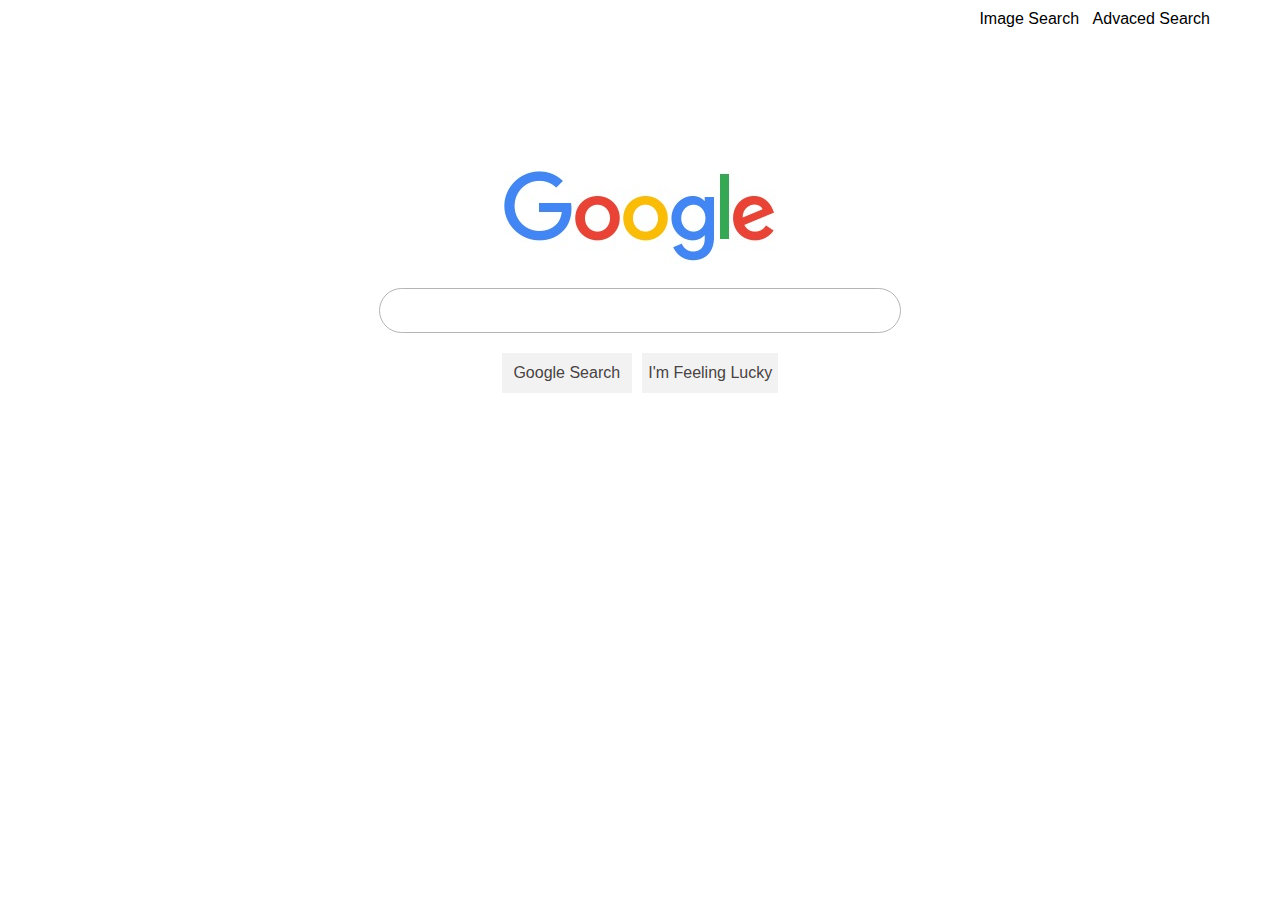
<file: index.html>
<!DOCTYPE html>
<html lang="en">
<head>
    <meta charset="UTF-8">
    <meta name="viewport" content="width=device-width, initial-scale=1.0">
    <title>Google</title>
    <link rel="stylesheet" href="index.css">
</head>
<body>
    <div class="link">
        <p style="text-align: right;">
            <a href="image_search.html" style="margin-right:10px;">Image Search</a>
            <a href="advanced_search.html" style="margin-right:70px; margin-top:30px;">Advaced Search</a>
        </p>
    </div>
    <center>
        <div class="search" style="margin-top: 100px;">
            <img src="google_logo.jpg" style="margin-top: 43px; margin-bottom:20px;" alt="logo">
            <form action="https://google.com/search">
                <input class="bar" type="text" name="q"><br>
                <input class="button" type="submit" value="Google Search">
                <input type="submit" class="lucky" style="margin-left: 6px;" name="btnI" value="I'm Feeling Lucky">

            </form>
        </div>
    </center>
</body>
</html>
</file>
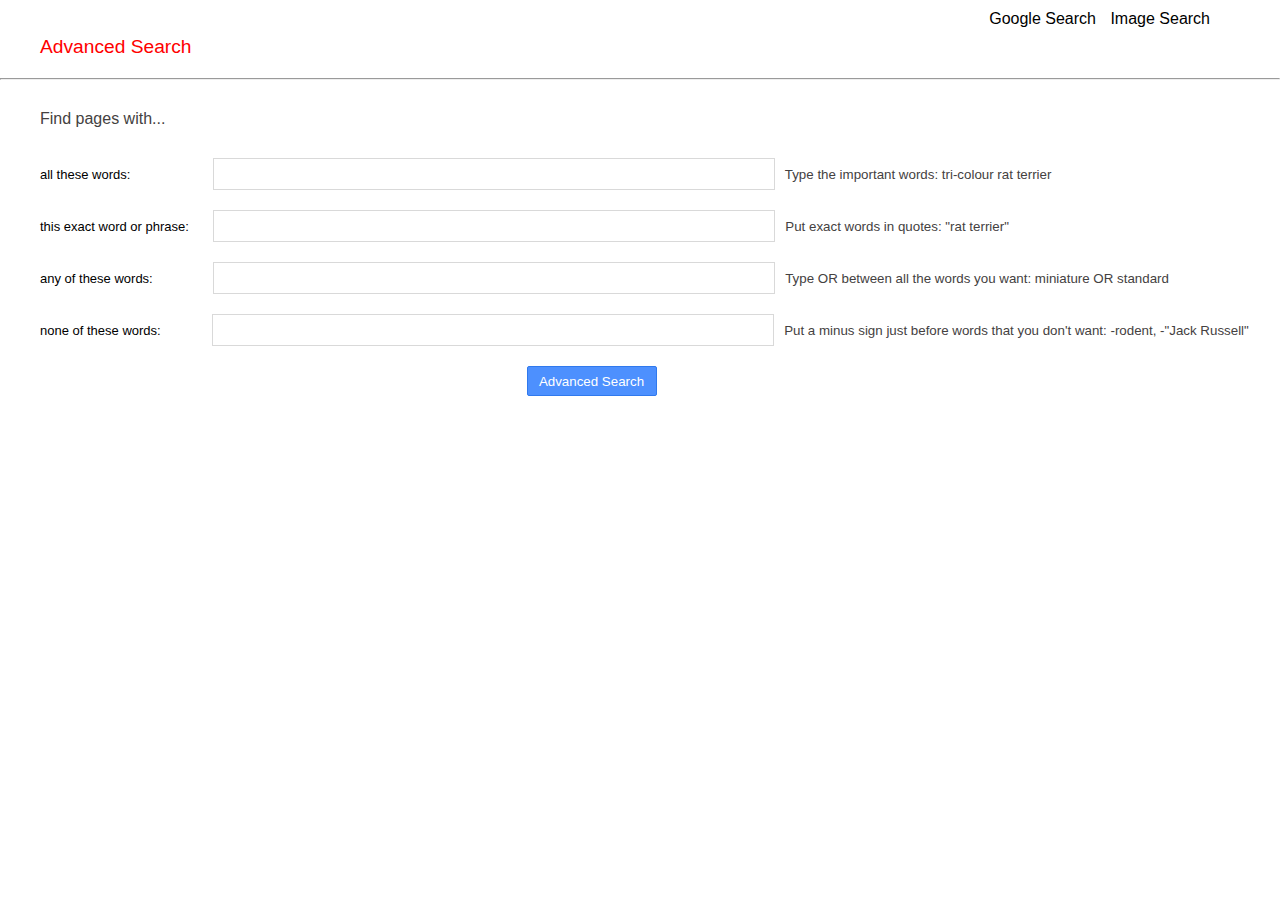
<file: advanced_search.html>
<!DOCTYPE html>
<html lang="en">
<head>
    <meta charset="UTF-8">
    <meta name="viewport" content="width=device-width, initial-scale=1.0">
    <title>Google Advanced Search</title>
    <link rel="stylesheet" href="advanced_search.css">
</head>
<body>
    <div class="link">
        <p style="text-align: right;">
            <a href="index.html" style="margin-right:10px; margin-top:30px;">Google Search</a>
            <a href="image_search.html" style="margin-right:70px;">Image Search</a>
        </p>
    </div>
    <div class="header">
        Advanced Search
    </div>
    <hr>
    <div class="content">
        <div class="title">
            Find pages with...
        </div>
        <form action="https://www.google.com/search">
            <div class="input1">
                <label for="as_q" style="font-size: 13px; margin-right:78px;">all these words:</label>
                <input type="text" name="as_q"><small style="margin-left: 10px;color: rgb(68, 65, 65); font-family:sans-serif;">Type the important words: tri-colour rat terrier</small><br>
            </div>
            <div class="input1">
                <label for="as_q" style="font-size: 13px; margin-right:20px;">this exact word or phrase:</label>
                <input type="text" name="as_epq"><small style="margin-left: 10px;color: rgb(68, 65, 65); font-family:sans-serif;">Put exact words in quotes: "rat terrier"</small><br>
            </div>
            <div class="input1">
                <label for="as_q" style="font-size: 13px; margin-right:56px;">any of these words:</label>
                <input type="text" name="as_oq"><small style="margin-left: 10px;color: rgb(68, 65, 65); font-family:sans-serif;">Type OR between all the words you want: miniature OR standard</small><br>
            </div>
            <div class="input1">
                <label for="as_q" style="font-size: 13px; margin-right:47px;">none of these words:</label>
                <input type="text" name="as_eq"><small style="margin-left: 10px;color: rgb(68, 65, 65); font-family:sans-serif;">Put a minus sign just before words that you don't want: -rodent, -"Jack Russell"</small><br>
            </div>
            <center>
                <button style="height: 30px; width:130px;margin-right:107px; background-color:#4d90fe; border-radius:2px;border:1px solid #3079ed;color:white;">Advanced Search</button>
            </center>
        </form>
    </div>
</body>
</html>
</file>
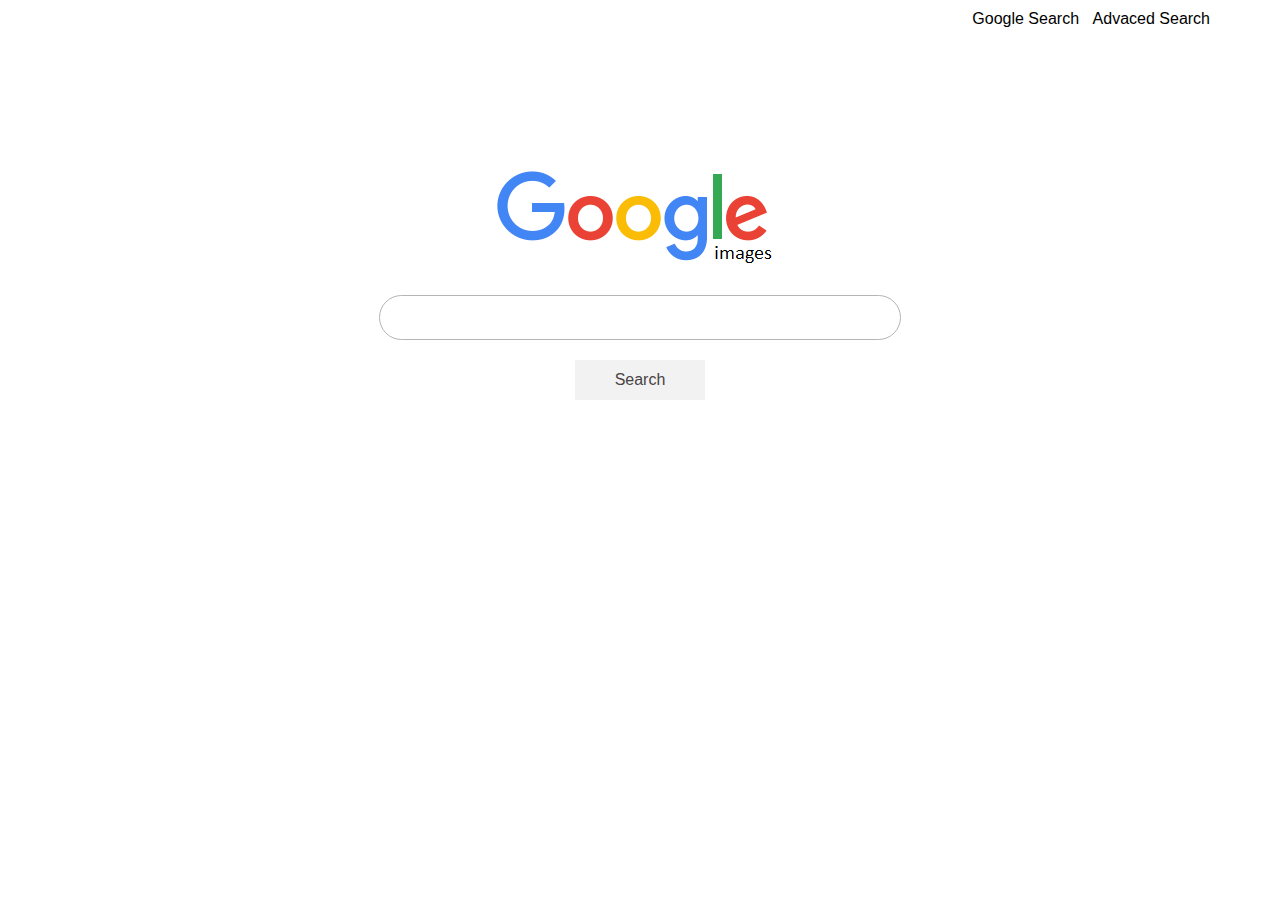
<file: image_search.html>
<!DOCTYPE html>
<html lang="en">
<head>
    <meta charset="UTF-8">
    <meta name="viewport" content="width=device-width, initial-scale=1.0">
    <title>Google Images</title>
    <link rel="stylesheet" href="index.css">
</head>
<body>
    <div class="link">
        <p style="text-align: right;">
            <a href="index.html" style="margin-right:10px;">Google Search</a>
            <a href="advanced_search.html" style="margin-right:70px; margin-top:30px;">Advaced Search</a>
        </p>
    </div>
    <center>
        <div class="search" style="margin-top: 100px;">
            <img src="google_images.png" style="margin-top: 43px; margin-bottom:20px;" alt="logo">
            <form action="https://google.com/images">
                <input class="bar" type="text" name="q" required><br>
                <input class="button" type="submit" value="Search">
            </form>
        </div>
    </center>
</body>
</html>
</file>
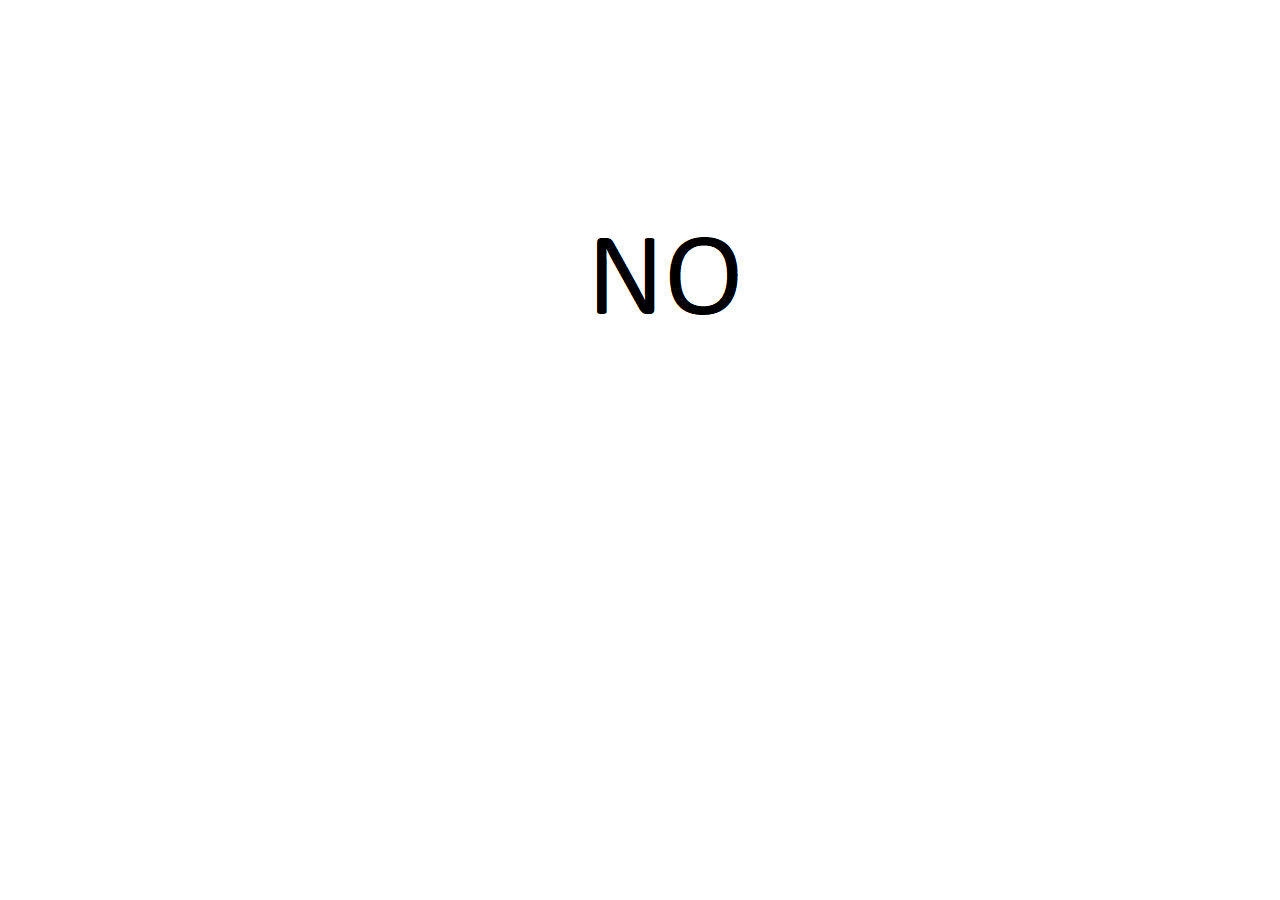
<file: Is-it-christmas.html>
<!DOCTYPE html>
<html lang="en">
<head>
    <meta charset="UTF-8">
    <meta name="viewport" content="width=device-width, initial-scale=1.0">
    <title>Is it Christmas ?</title>
</head>
<body>
    <center>
        <div id="text"></div>
    </center>
</body>
<script>
    var now = new Date();
    if (now.getDate() == "25" && now.getMonth() == "11"){
        document.getElementById('text').innerHTML += '<img src="YES.jpg" alt="">';
    }else{
        document.getElementById('text').innerHTML += '<img src="NO.png" alt="">';
    }
</script>
</html>
</file>
<file: index.css>
*{
    margin: 0;
    padding: 0;
}
body{
    font-family: arial,sans-serif;
}

input[type="submit"]{
    color: rgb(73, 67, 67);
}
.search{
    margin-top: auto;
}
.bar{
    width: 500px;
    outline: none;
    border-radius: 50px;
    border: 1px solid rgb(182, 180, 180);
}
input[type="text"]{
    font-size: 20px;
    
    font-family: sans-serif;
    padding: 10px;
}
.button{
    margin-top: 20px;
    width: 130px;
    height: 40px;
    font-size: medium;
    background-color: #f2f2f2;
    border: 1px solid #f2f2f2;
    outline: none;
}
a{
    text-decoration: none;
    color: black;
}
.link{
    margin-top: 10px;
}
.lucky{
    margin-top: 20px;
    height: 40px;
    padding: 5px;
    font-size: medium;
    background-color: #f2f2f2;
    border: 1px solid #f2f2f2;
    outline: none;
    color: rgb(73, 67, 67);
}
</file>
<file: advanced_search.css>
*{
    margin: 0;
    padding: 0;
}
body{
    font-family: arial,sans-serif;
}
.header{
    font-family: sans-serif;
    font-weight: 200;
    margin-top: 8px;
    margin-left: 40px;
    margin-bottom: 20px ;
    font-size: larger;
    color: red;
}
.title{
    margin: 30px;
    margin-left: 40px;
    color: rgb(68, 65, 65);
    font-family: sans-serif;
    font-weight: 200;
}
form{
    margin: 30px;
    margin-left: 40px;
}
a{
    text-decoration: none;
    color: black;
}
.link{
    margin-top: 10px;
}
label{
    font-family: sans-serif;
    font-size: 12;
    font-weight: 100;
}
.input1{
    margin-bottom: 20px;
}
input{
    height: 20px;
    border: 1px solid #d9d9d9;
    width: 550px;
    outline: none;
    padding: 5px;
}
</file>
